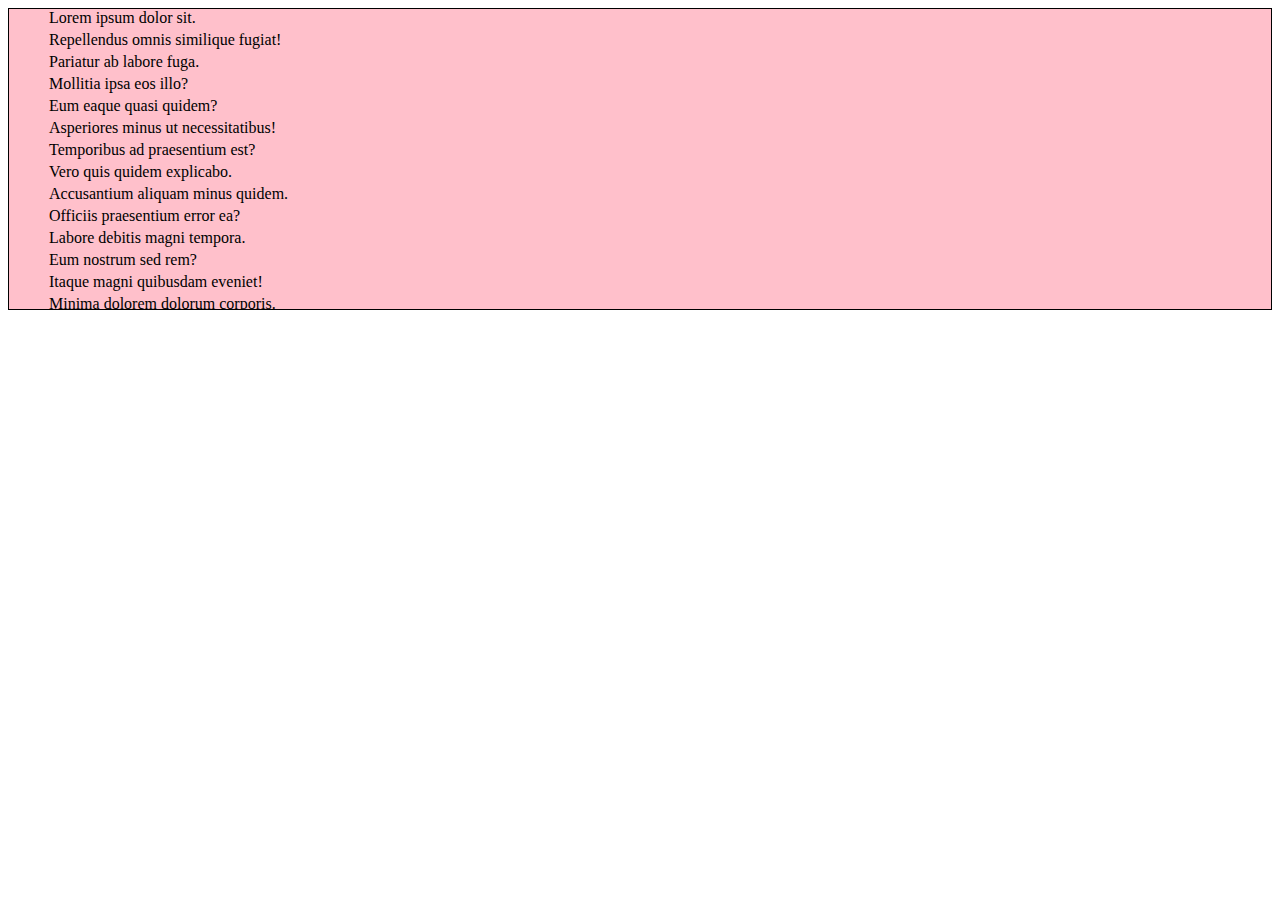
<file: textScroll.html>
<!DOCTYPE html>
<html lang="en">
<head>
    <meta charset="UTF-8">
    <meta http-equiv="X-UA-Compatible" content="IE=edge">
    <meta name="viewport" content="width=device-width, initial-scale=1.0">
    <title>Document</title>
    <style>
        .wrap{
            height: 300px;
            border: 1px solid #000;
            overflow: hidden;
        }
        @keyframes textScroll {
            from{
                transform: translateY(0);
            }
            to{
                transform: translateY(var(--y));
            }
        }
        ul{
            animation: textScroll var(--du) linear infinite;
            background-color: pink;
            margin: 0;
        }
        li{
            list-style: none;
            margin-bottom: 4px;
        }
        .wrap:hover ul{
            animation-play-state: paused;
        }
    </style>
</head>
<body>
    <div class="wrap">
        <ul>
            <li>Lorem ipsum dolor sit.</li>
            <li>Repellendus omnis similique fugiat!</li>
            <li>Pariatur ab labore fuga.</li>
            <li>Mollitia ipsa eos illo?</li>
            <li>Eum eaque quasi quidem?</li>
            <li>Asperiores minus ut necessitatibus!</li>
            <li>Temporibus ad praesentium est?</li>
            <li>Vero quis quidem explicabo.</li>
            <li>Accusantium aliquam minus quidem.</li>
            <li>Officiis praesentium error ea?</li>
            <li>Labore debitis magni tempora.</li>
            <li>Eum nostrum sed rem?</li>
            <li>Itaque magni quibusdam eveniet!</li>
            <li>Minima dolorem dolorum corporis.</li>
            <li>Illo ipsum ab dicta.</li>
            <li>Illo atque doloremque eligendi?</li>
            <li>Debitis, similique exercitationem? Aut?</li>
            <li>Cum quibusdam illum voluptatum?</li>
            <li>Tenetur quod praesentium facilis?</li>
            <li>Sint iste neque in!</li>
            <li>Perspiciatis ipsum culpa delectus.</li>
            <li>Nulla harum eius cumque.</li>
            <li>Similique beatae nulla consequuntur!</li>
            <li>Perspiciatis asperiores soluta libero?</li>
            <li>Possimus aperiam assumenda sapiente?</li>
            <li>A suscipit corporis nam?</li>
            <li>Nam, tempora. Similique, commodi.</li>
            <li>Itaque eligendi sed totam.</li>
            <li>Unde eum esse iure!</li>
            <li>Delectus repudiandae velit excepturi?</li>
            <li>Consectetur dolores aliquid dolor.</li>
            <li>Totam facere a ipsa?</li>
            <li>Doloremque perferendis perspiciatis vitae.</li>
            <li>Asperiores impedit laboriosam in.</li>
            <li>Adipisci iure ad eligendi.</li>
            <li>Ullam voluptate repudiandae aperiam!</li>
            <li>Quod perspiciatis a suscipit?</li>
            <li>Deleniti molestiae distinctio quidem.</li>
            <li>Hic molestias commodi fugit?</li>
            <li>Veritatis quod modi necessitatibus!</li>
            <li>Saepe qui id aliquam?</li>
            <li>Facilis sequi repudiandae adipisci?</li>
            <li>Deserunt deleniti rerum expedita.</li>
            <li>Nobis magnam maiores odit?</li>
            <li>Quo consequatur recusandae deserunt?</li>
            <li>Perferendis fugiat impedit voluptates.</li>
            <li>Dolor exercitationem aut omnis?</li>
            <li>Rem illo harum quaerat?</li>
            <li>Eaque cupiditate adipisci deleniti!</li>
            <li>Fugit commodi assumenda vitae.</li>
        </ul>
    </div>
    <script>
        let dataList = document.querySelector("ul")
        let listHeight = dataList.getBoundingClientRect().height
        dataList.style.setProperty("--y",(-Math.ceil(listHeight)+300)+"px")
        dataList.style.setProperty("--du",((Math.ceil(listHeight)-300)/20)/2 + "s")
    </script>
</body>
</html>
</file>
